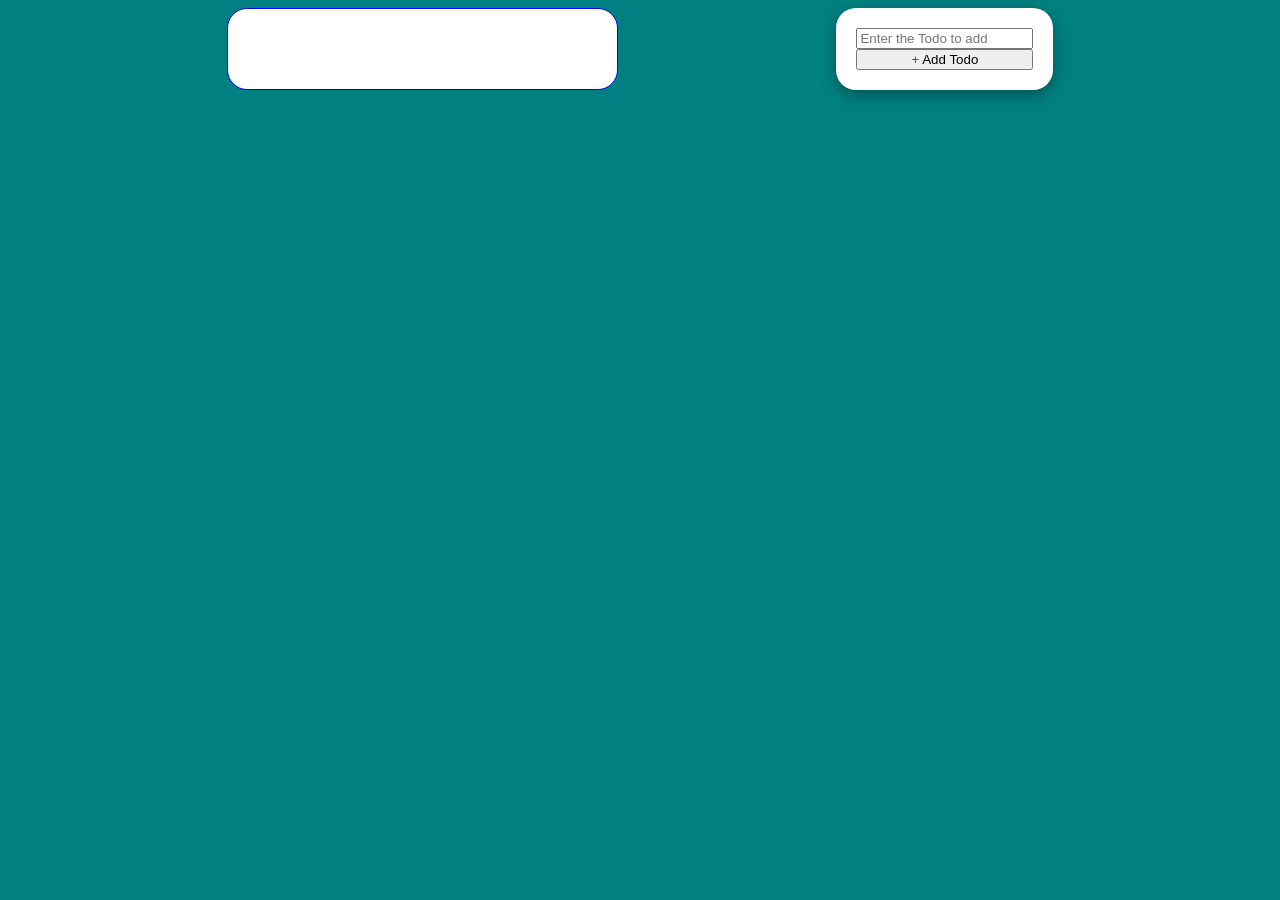
<file: day15/day15/index.html>
<!DOCTYPE html>
<html lang="en">
<head>
    <meta charset="UTF-8">
    <meta name="viewport" content="width=device-width, initial-scale=1.0">
    <title>Todo App</title>
    <link rel="stylesheet" href="./styles/index.css">
</head>
<body>
    <div id="main-container">
            <div id="todo-container">
    
            <!-- render your todos over here -->
        
        </div>
        <div id="input-container">
            <input id="todoName" type="text" placeholder="Enter the Todo to add" />
            <button id="addButton"><span style="color:green">+</span> Add Todo</button>
        </div>
    </div>
    
</body>
<script src="./scripts/index.js" ></script>
</html>
</file>
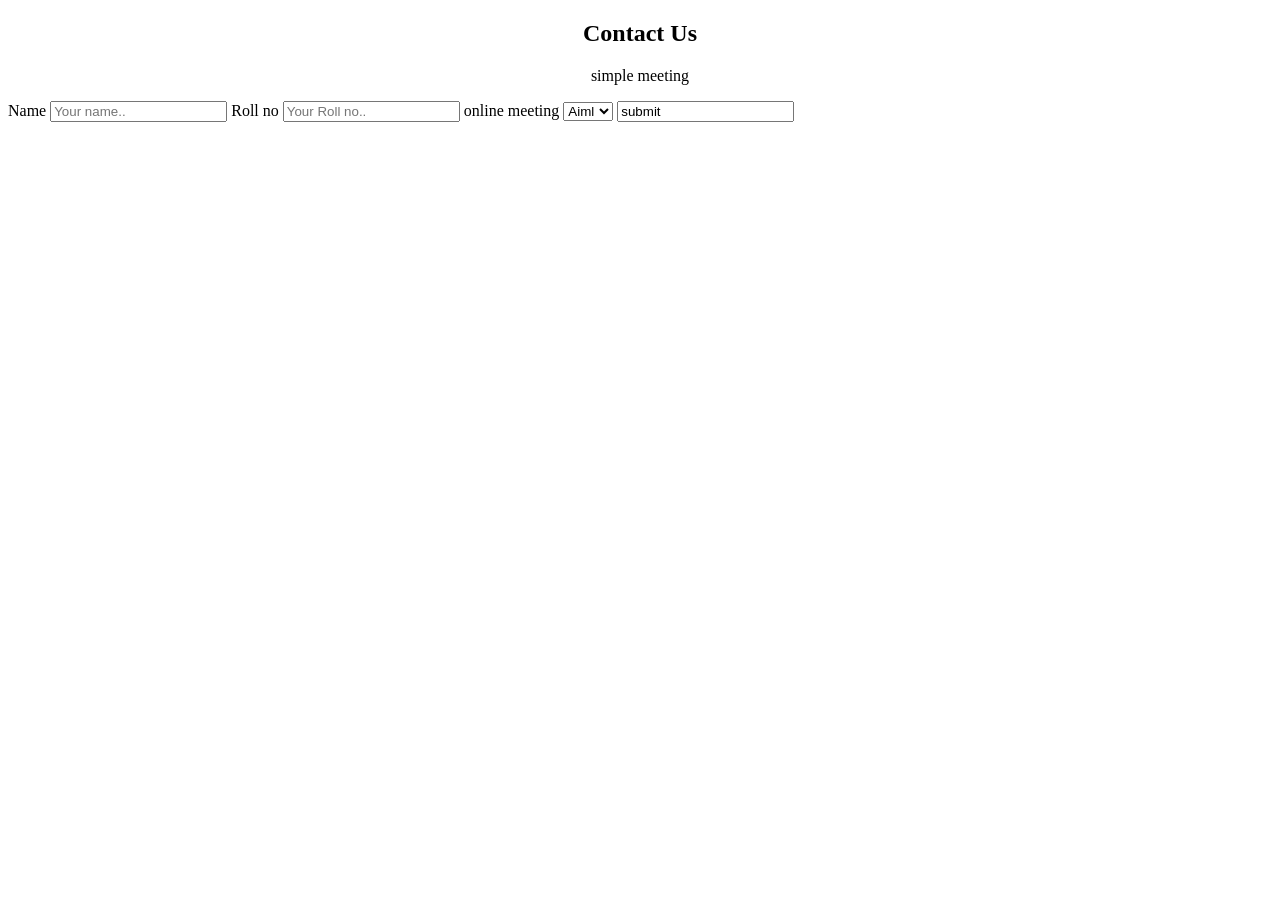
<file: day10/contact.html>
<!DOCTYPE html>
<html lang="en">
<head>
    <meta charset="UTF-8">
    <meta name="viewport" content="width=device-width, initial-scale=1.0">
    <title>contact</title>
</head>
<body>
    <div>
  <div style="text-align:center">
    <h2>Contact Us</h2>
    <p>simple meeting</p>
  </div>
  <div>
    <div>
      <form>
        <label for="name">Name</label>
        <input type="text" id="name" name="name" placeholder="Your name..">
        <label for="roll no">Roll no</label>
        <input type="no" id="rollno" name="rollno" placeholder="Your Roll no..">
        <label for="online meeting">online meeting</label>
        <select id="online meeting" name="online meeting">
          <option value="">Aiml</option>
          <option value="cse">CSE</option>
          <option value="cad">Cad</option>
        </select>
        <input type="ok" value="submit" >
      </form>
    </div>
  </div>
</div>
    
</body>
</html>
</file>
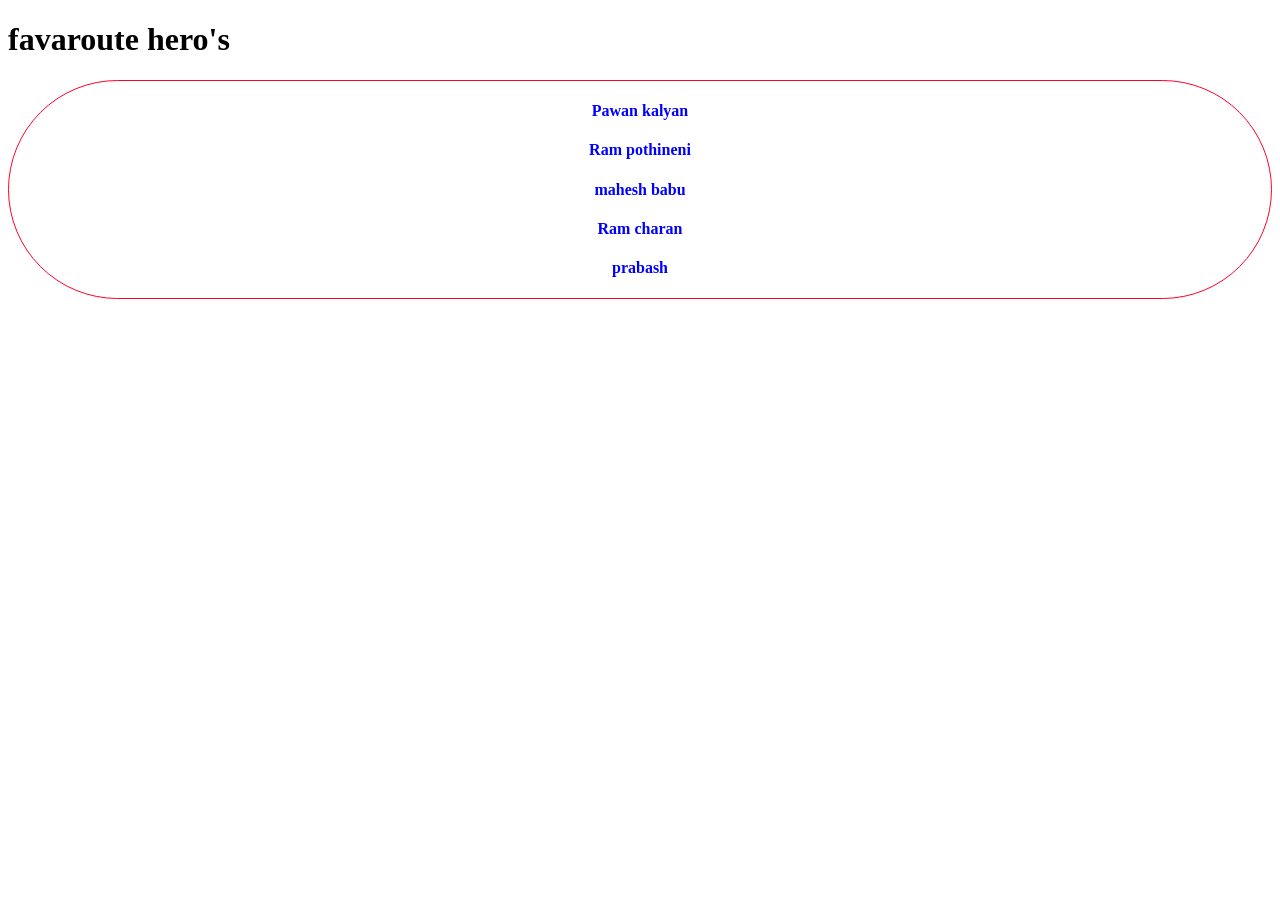
<file: day11/external.html>
<!DOCTYPE html>
<html lang="en">
<head>
    <meta charset="UTF-8">
    <meta name="viewport" content="width=device-width, initial-scale=1.0">
    <title>Hero's</title>
    <link rel="stylesheet"href="external.css">
</head>
<body>
    <header>
    <h1>favaroute hero's</h1>
    <div class="h4">
         <h4>Pawan kalyan</h4>
         <h4>Ram pothineni</h4>
        <h4>mahesh babu</h4>
        <h4>Ram charan</h4>
        <h4>prabash</h4>
    </div>
   </header> 
</body>
</html>
</file>
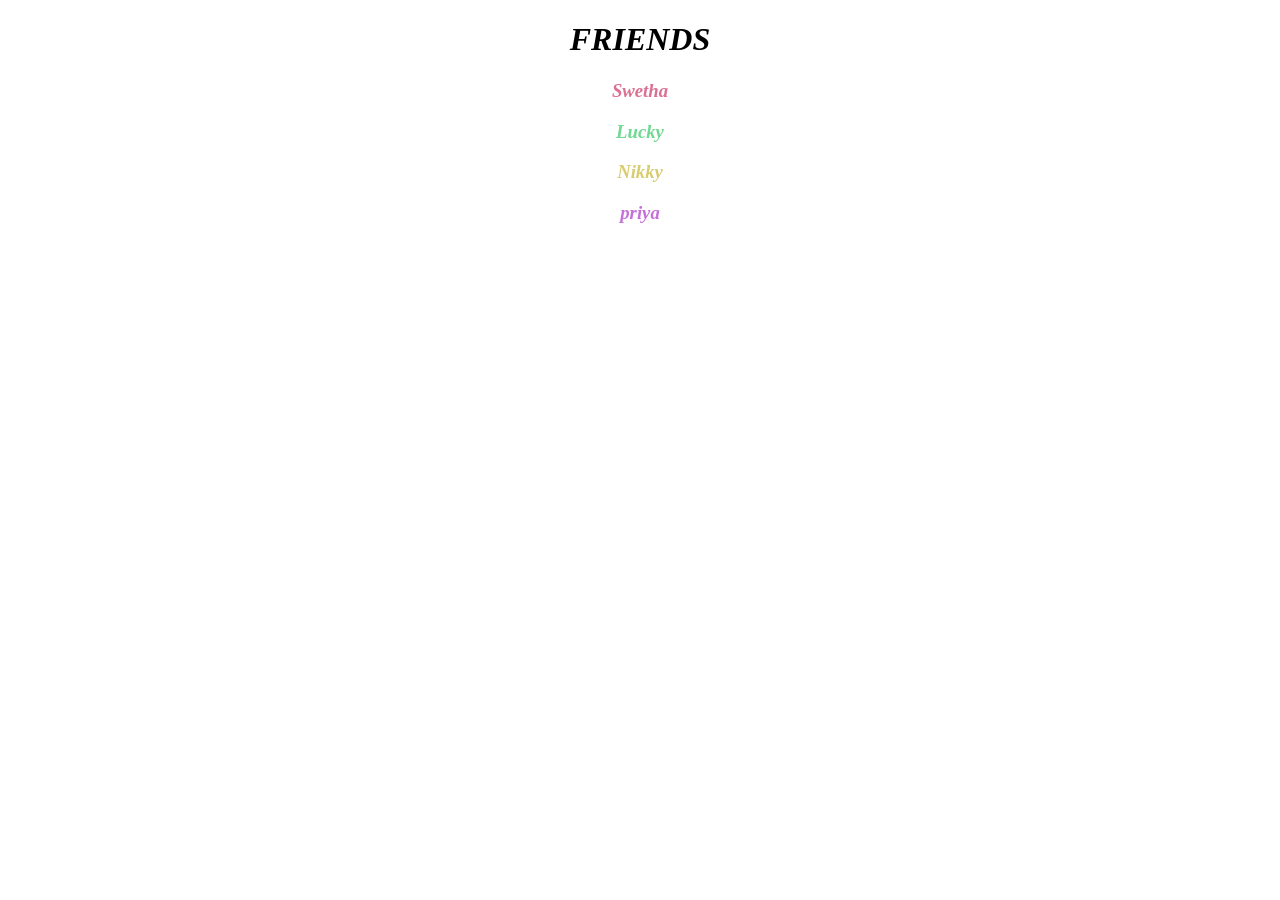
<file: day11/frnd_inline.html>
<!DOCTYPE html>
<html lang="en">
<head>
    <meta charset="UTF-8">
    <meta name="viewport" content="width=device-width, initial-scale=1.0">
    <title>friends</title>
</head>
<body>
    <h1 style="font-style: italic;text-align: center;">FRIENDS</h1>
    <h3 style="color: palevioletred;font-style: italic;text-align: center;">Swetha</h3>
    <h3 style="color: rgb(112, 216, 147);font-style: italic;text-align: center;">Lucky</h3>
    <h3 style="color: rgb(216, 204, 112);font-style: italic;text-align: center;">Nikky</h3>
    <h3 style="color: rgb(197, 112, 216);font-style: italic;text-align: center;">priya</h3>
    
</body>
</html>
</file>
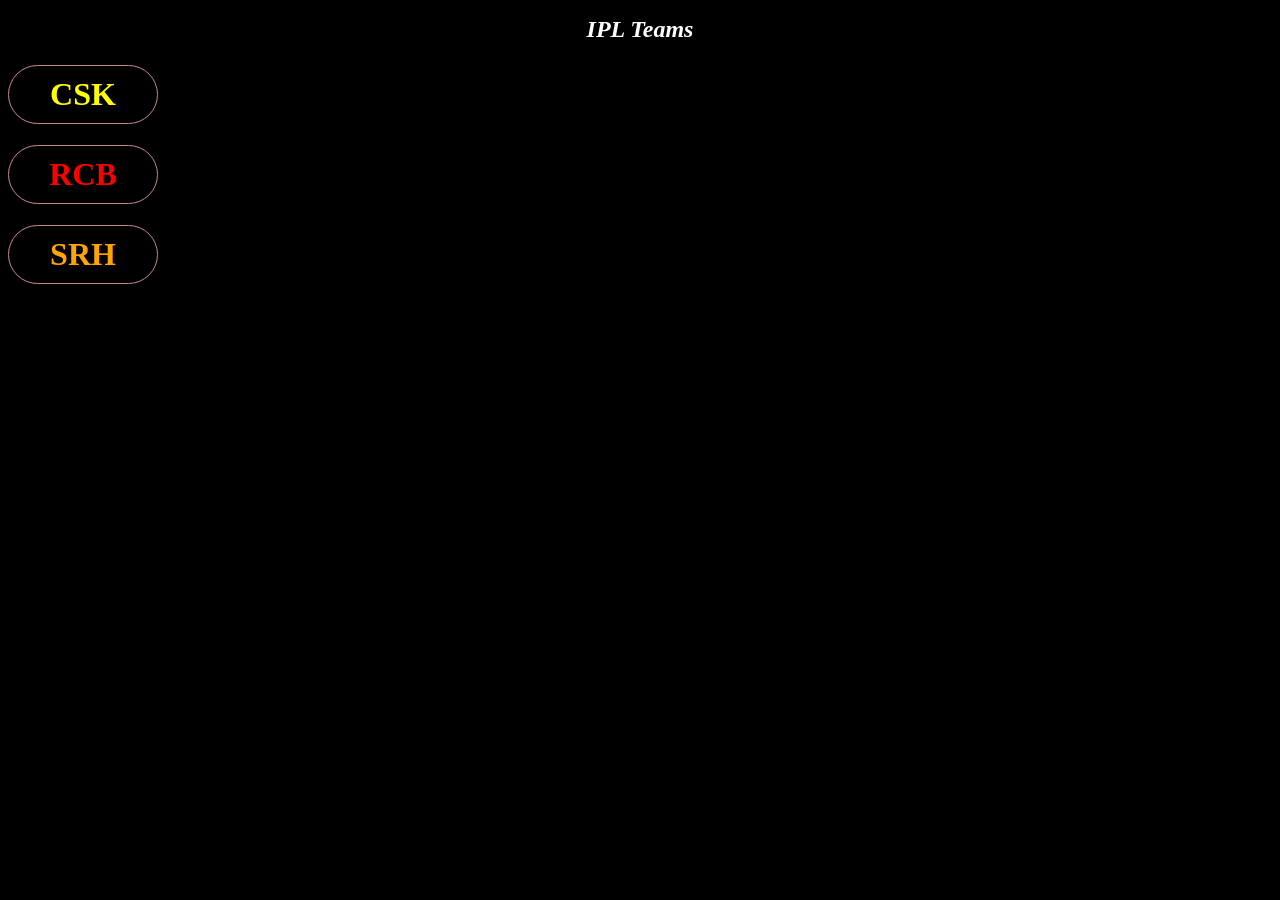
<file: day11/ipl_internal.html>
<!DOCTYPE html>
<html lang="en">
<head>
    <meta charset="UTF-8">
    <meta name="viewport" content="width=device-width, initial-scale=1.0">
    <title>IPL</title>
    <h1 id="s">IPL Teams</h1>
    <style>
        #s{
            text-align: center;
            font-size: x-large; 
            font-style:italic;
        }
        #intro{
            color: yellow;
            padding: 10px;
            border: 1px solid rgb(197, 139, 139);
            box-sizing: border-box;
            width:150px;
            border-radius: 1000px;
            text-align: center;
        }
        #intro1{
            color: red;
            padding: 10px;
            border: 1px solid rgb(197, 139, 139);
            box-sizing: border-box;
            width: 150px;
            border-radius: 150px;
            text-align: center;

        }
        #intro2{
            color: orange;
            padding: 10px;
            border: 1px solid rgb(197, 139, 139);
            box-sizing: border-box;
            width: 150px;
            border-radius: 150px;
            text-align: center;
        }
        body{
            background-color: black;
            color:white
        }

    </style>
</head>
<body >
    <h1 id="intro">CSK</h1>
    <h1 id="intro1">RCB</h1>
    <h1 id="intro2">SRH</h1>
    
</body>
</html>
</file>
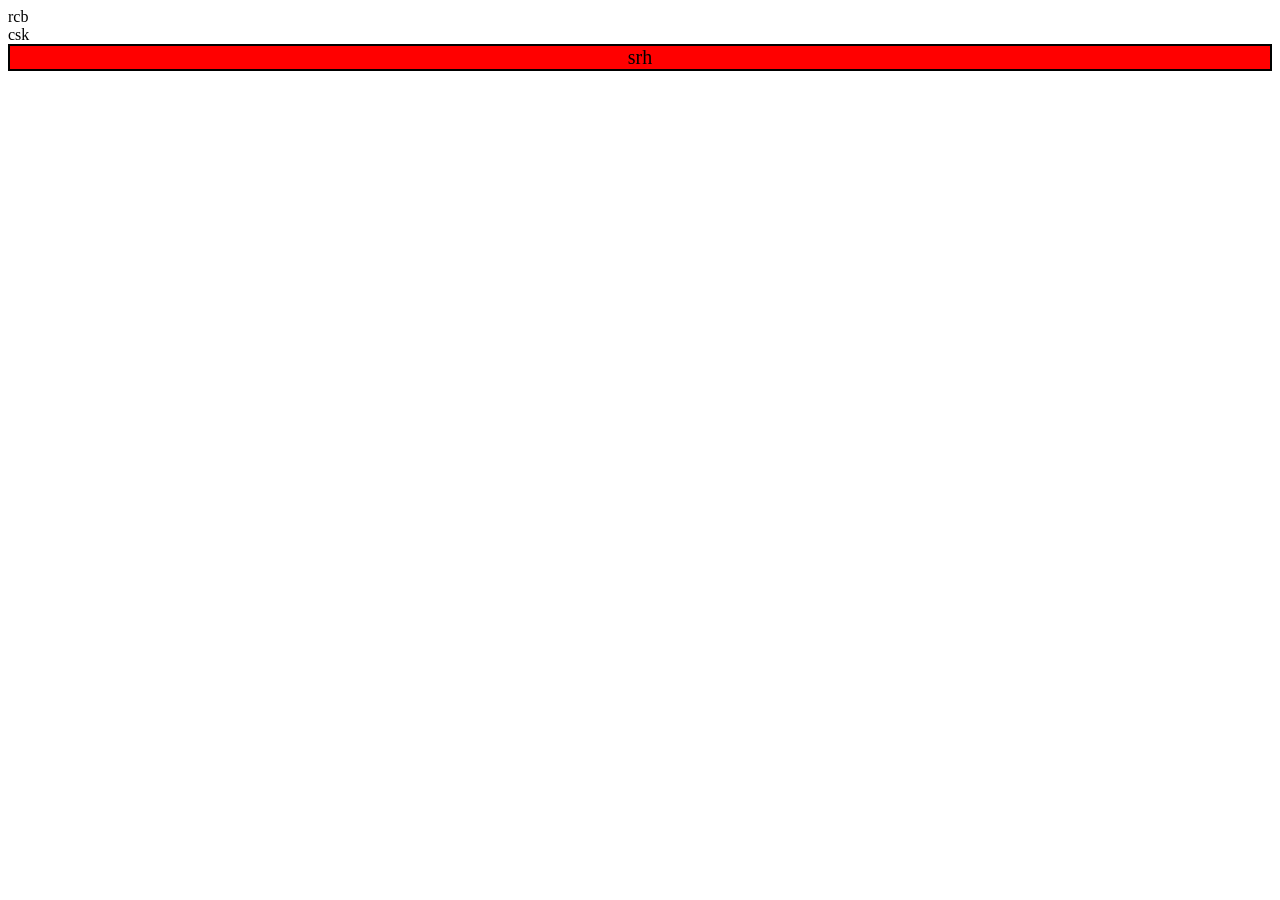
<file: day14/back_color.html>
<!DOCTYPE html>
<html lang="en">
<head>
    <meta charset="UTF-8">
    <meta name="viewport" content="width=device-width, initial-scale=1.0">
    <title>learning js</title>

</head>
<body>
    <div>rcb</div>
    <div>csk</div>
    <div id="srh">srh</div>
</body>
<script src="bc.js"></script>
</html>
</file>
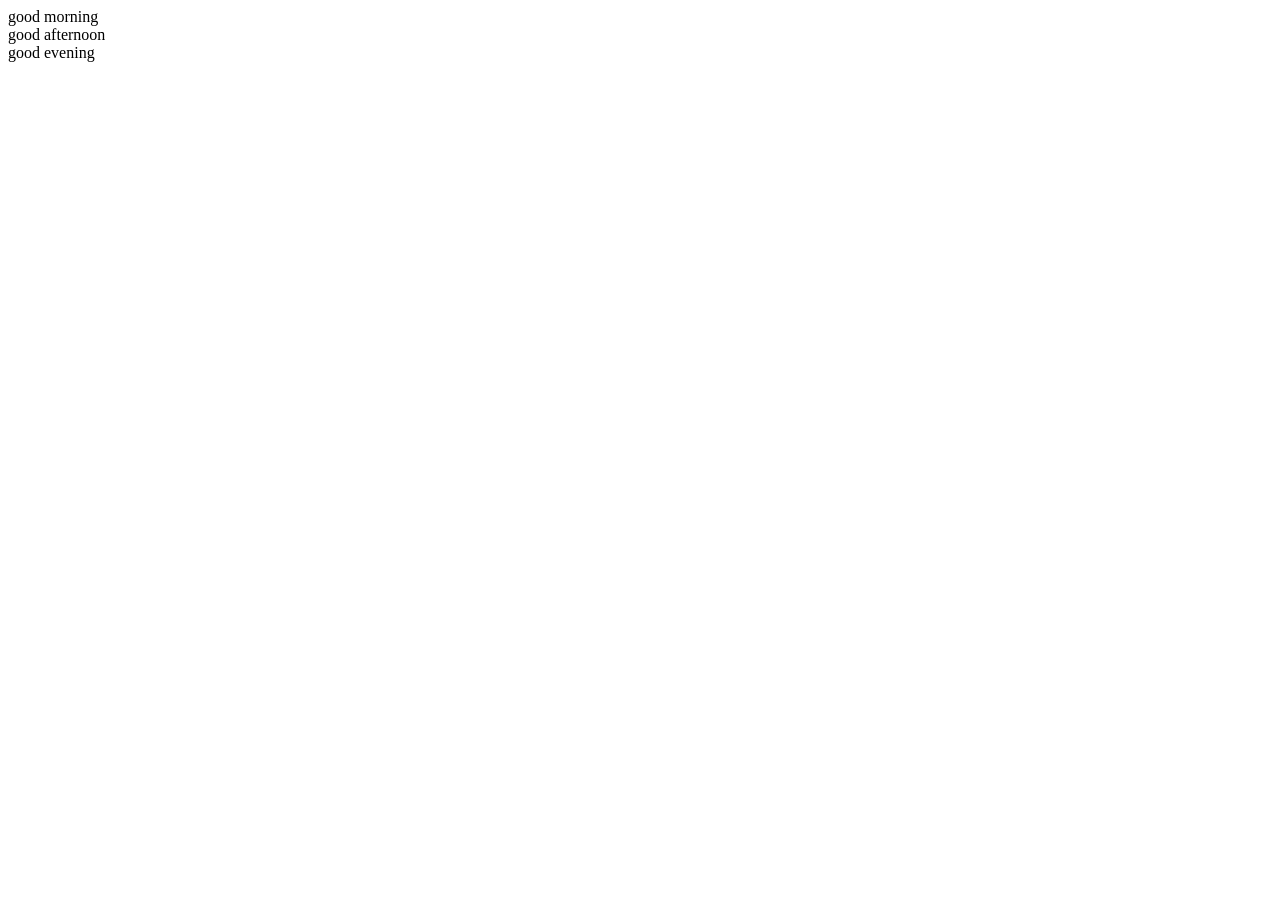
<file: day14/dim.html>
<!DOCTYPE html>
<html lang="en">
<head>
    <meta charset="UTF-8">
    <meta name="viewport" content="width=device-width, initial-scale=1.0">
    <title>learning js</title>
</head>
<body>
    <div>good morning</div>
    <div id="fun">good afternoon</div>
    <div>good evening</div>
</body>
<script src="dil.js"></script>
</html>
</file>
<file: day15/day15/styles/index.css>
body{
    background-color: teal;
}
#todo-container{
    border: 1px solid blue;
    width: 30%;
    padding: 5px;
    background-color: white;
    border-radius: 20px;
}
#main-container{
    display: flex;
    justify-content: space-evenly;
}
#input-container{
    /* border: 1px solid red; */
    border-radius: 20px;
    background-color: white;
    display: flex;
    flex-direction: column;
    justify-content: space-evenly;
    padding: 20px;
    color: black;
    box-shadow: rgba(0, 0, 0, 0.35) 0px 5px 15px;
}
.item{
    display: flex;
    justify-content: space-between;
    align-items: center;
    padding: 10px;
    border-radius: 15px;
    margin: 10px;
}

.done{
    background-color: green;
}
.pending{
    background-color: rgb(255, 4, 0);
}
</file>
<file: day11/external.css>
.h4{
    border:1px solid rgb(255, 0, 43);
    border-radius: 200px;
    text-align: center;
    color:blue;
}
</file>
